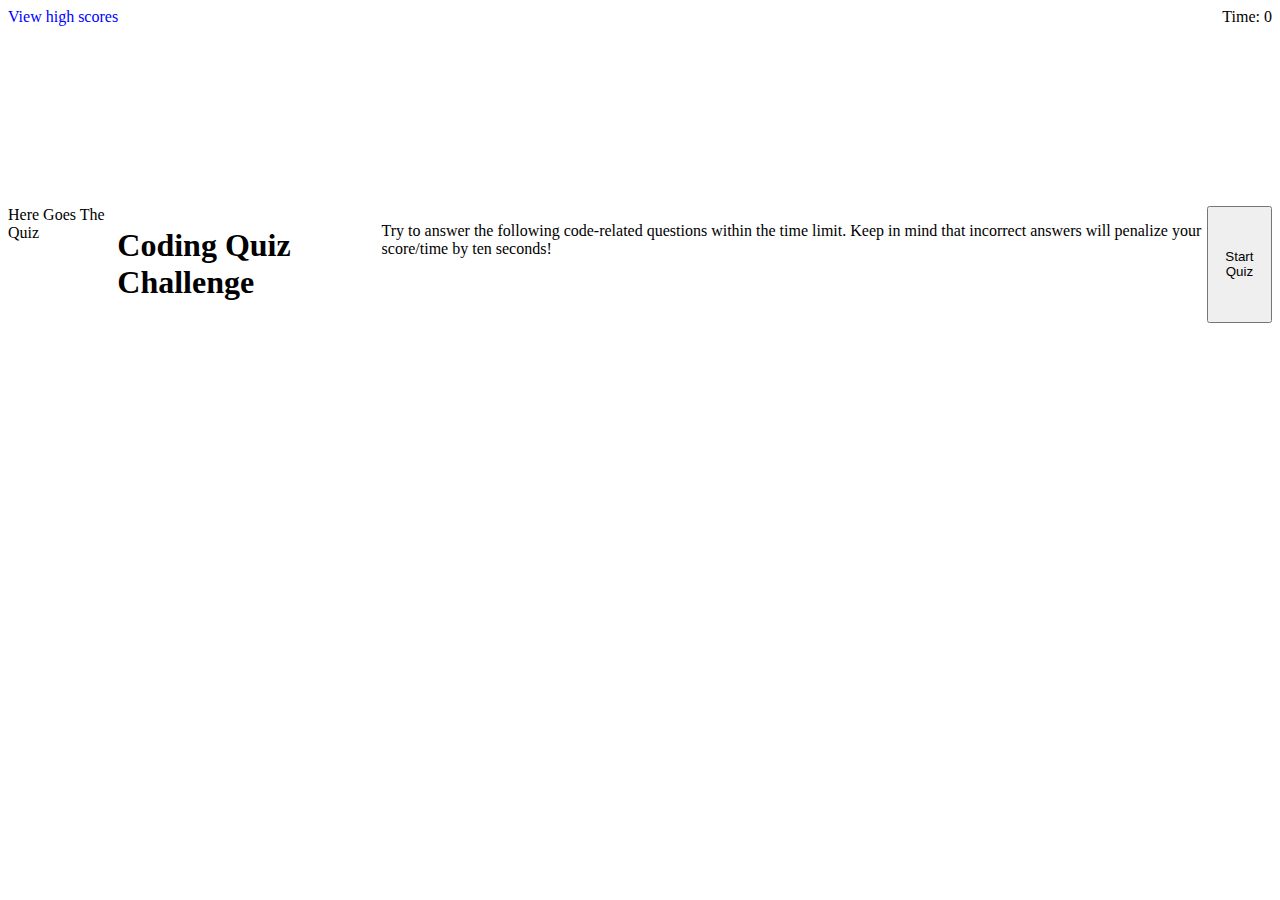
<file: index.html>
<!DOCTYPE html>
<html lang="en-us">

<head>
    <meta charset="UTF-8" />
    <meta name="viewport" content="width=device-width, initial-scale=1.0" />
    <meta http-equiv="X-UA-Compatible" content="ie=edge" />
    <link rel="stylesheet" href="style.css" />
    <title>Quiz app</title>
</head>

<body>

    <nav>

        <a href="highscore.html" target="_blank">
          View high scores
        </a>

        <div>
            Time:<span id="clock"></span>
        </div>
    </nav>
    <br><br><br><br><br><br><br><br><br><br>
    <section id="quiz">
        Here Goes The Quiz
    </section>

    <script src="script.js"></script>
</body>

</html>
</file>
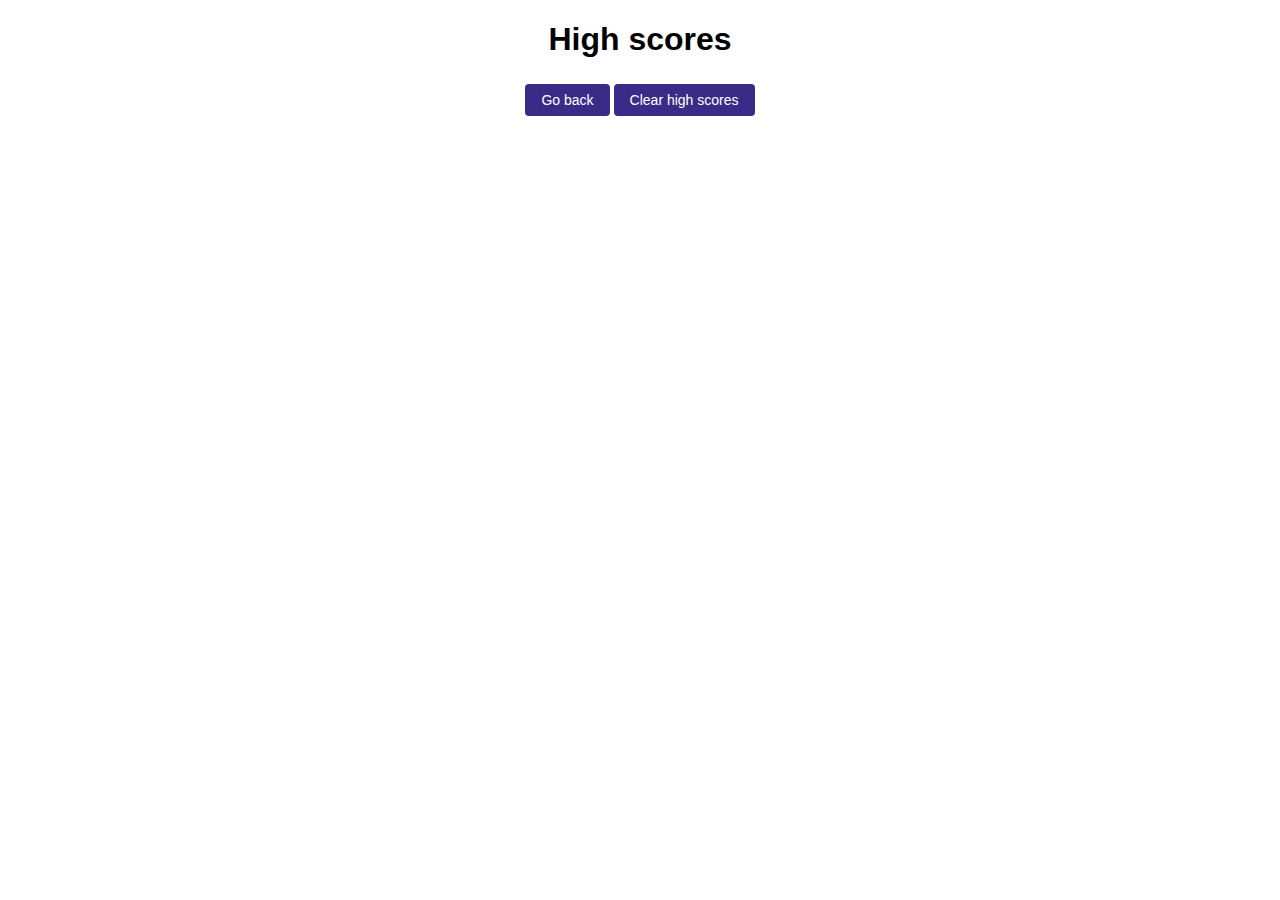
<file: highscore.html>
<!DOCTYPE html>
<html lang="en-us">

<head>
    <meta charset="UTF-8" />
    <meta name="viewport" content="width=device-width, initial-scale=1.0" />
    <meta http-equiv="X-UA-Compatible" content="ie=edge" />
    <link rel="stylesheet" href="./assets/css/style.css" />
    <title>Quiz-app-highscores</title>
</head>

<body>
    <section id="scoreboard">

    </section>

    <script src="./assets/js/highscore.js"></script>
</body>
</file>
<file: style.css>
nav {
    display: flex;
    justify-content: space-between;
}

nav a {
    text-decoration: none;
    color: blue;
}

nav a:hover {
    background-color: greenyellow;
}

#quiz {
    display: flex;
    justify-content: space-around;
}
</file>
<file: assets/css/style.css>
body {
    font-family: Arial, Helvetica, sans-serif;
}

nav {
    display: flex;
    justify-content: space-between;
}

nav a {
    text-decoration: none;
    color: blue;
}

nav a:hover {
    background-color: greenyellow;
}

#quiz {
    padding: 10%;
}

.button {
    background-color: rgb(58, 43, 136);
    border: none;
    border-radius: 4px;
    font-size: 14px;
    padding: 8px 16px;
    margin: 4px 2px;
    color: white;
    text-decoration: none;
    cursor: pointer;
}

.button:hover {
    background-color: rgb(202, 65, 202);
}

.noBullets {
    list-style-type: none;
}

#scoreboard {
    text-align: center;
}
</file>
